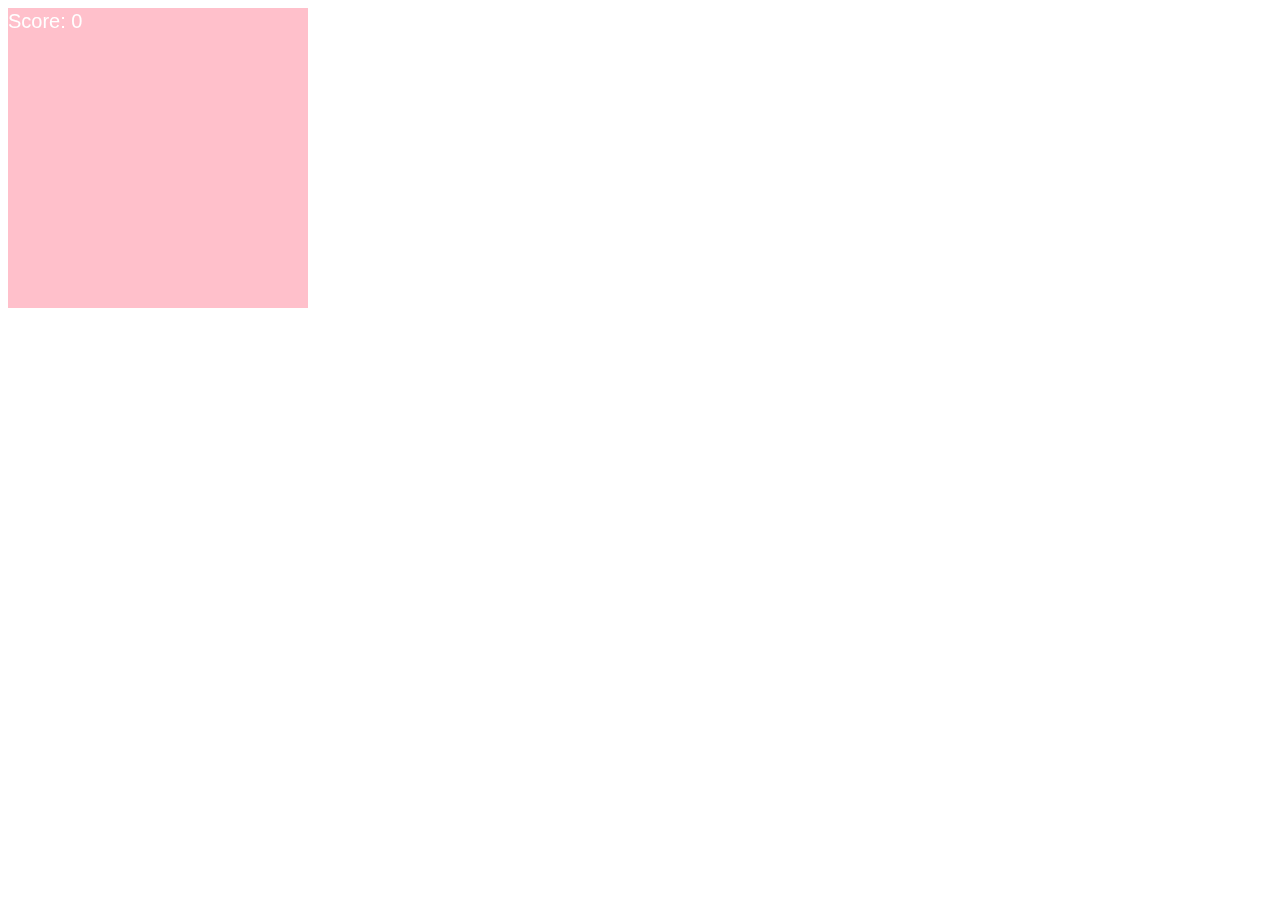
<file: 23.01.2025/index.html>
<!DOCTYPE html>
<html lang="en">
<head>
    <meta charset="UTF-8">
    <meta name="viewport" content="width=device-width, initial-scale=1.0">
    <title>Mana_spēle</title>
</head>
<body>
     <!-- Šis ir spēles laukums – kanvas, kur tiek attēloti visi spēles elementi -->
    <canvas id="myCanvas" width=300 height=300 style="background-color: pink;"> </canvas>

    <script>
         //  iegūst kanvas elementu un iegūst tā 2D zīmēšanas kontekstu (ļauj zīmēt attēlus)
      const myCanvas = document.getElementById("myCanvas");
      const ctx = myCanvas.getContext("2d"); 
  // Funkcija, kas apstrādā kreisās un labās bulttaustiņu nospiešanu, lai pārvietotu pan
      function MyKeyDownHandler (MyEvent) { 
 if (MyEvent.keyCode == 37 && pan_x > 0) {
    pan_x = pan_x - 10;
  }
  if (MyEvent.keyCode == 39 && pan_x + panWidth < myCanvas.width) {
    pan_x = pan_x + 10;
  }
          
      }
 // Kad tiek nospiesta jebkura taustiņš, tiek izsaukta funkcija, lai pārvietotu pan
      addEventListener("keydown", MyKeyDownHandler); 
  // pan sākotnējās pozīcijas
      let pan_x = 0;
      let pan_y = 0;
        // Izveido jaunu attēlu pan un nosaka avotu, kas norāda attēla URL
      let PanImg = new Image();
      PanImg.src = "https://cdn-icons-png.flaticon.com/128/10698/10698438.png";
  // Sākotnējās pozīcijas cake
      let cake_x = 0;
      let cake_y = 0;

      // Izveido jaunu attēlu cake un nosaka avotu, kas norāda attēla URL
      let CakeImg = new Image();
      CakeImg.src = "https://cdn-icons-png.flaticon.com/128/6366/6366141.png";

       // Izmēri pan un cake
      let panWidth = 70;  
      let panHeight = 70;
      let cakeWidth = 40; 
      let cakeHeight = 40; 
  // Sākotnējais rezultāts
      let score = 0;
// Funkcija, kas pārbauda, vai pan un cake saskaras
      function ImagesTouching(x1, y1, img1, x2, y2, img2) {
         // Pārbauda, vai pan un cake ir pārklāti (jebkura kunkcija saskaras)
        if (x1 >= x2 + img2.width || x1 + img1.width <= x2) return false;   
        if (y1 >= y2 + img2.height || y1 + img1.height <= y2) return false; 
        return true;    // Ja tie ir pārklāti, tad atgriež true                                                 
      }
 // Šis ir spēles taimeris, sākotnējais laiks ir 20 sekundes
      let time_remaining = 20;
// Šī funkcija ir galvenais spēles cikls, kas tiek izpildīts katrā kadru izveidē
      function Do_a_Frame () {
         // Notīra kanvas, lai zīmētu visu no jauna nākamajā kadru
        ctx.clearRect(0, 0, myCanvas.width, myCanvas.height);
 // Iestata teksta krāsu uz baltu un zīmējam pašreizējo rezultātu
        ctx.fillStyle = "white";
        ctx.font = "20px Arial";
        ctx.fillText("Score: " + score, 0, 20);
 // Iestata pan y pozīciju tā, lai tas būtu kanvas apakšā
        pan_y = myCanvas.height - panHeight;
        // Zīmēs pan attēlu tā pašreizējā x un y pozīcijā
        ctx.drawImage(PanImg, pan_x, pan_y, panWidth, panHeight); 
          // Zīmēs laiku, kas palicis spēlē
        ctx.fillText("Time Remaining: " + Math.round(time_remaining), 0, 45);
 // Ja laiks ir beidzies, parādām "Game Over" (Spēle beigusies)
        if (time_remaining <= 0) {
          ctx.fillStyle = "white";
          ctx.font = "bold 50px Arial";
          ctx.textAlign = "center";
          ctx.fillText("Game Over", myCanvas.width / 2, myCanvas.height / 2);
          ctx.textAlign = "left";
        }
        else {
             // Samazina atlikušos laiku
          time_remaining = time_remaining - 1 / 40;
 // Padara cake krītošu no augšas uz leju
          cake_y = cake_y + 3;

            // Ja cake ir nokļuvusi līdz kanvas apakšai, tad tas  novietojas atpakaļ augšā un izliek jaunu random X pozīciju
          if (cake_y > myCanvas.height) {
              cake_y = 0;
              cake_x = Math.random() * (myCanvas.width - cakeWidth);  
          }

          // Zīmē cake tā pašreizējā x un y pozīcijā
          ctx.drawImage(CakeImg, cake_x, cake_y, cakeWidth, cakeHeight);
        }

          // Pārbauda, vai pan  un cake ir saskārušies
        if (ImagesTouching(pan_x, pan_y, PanImg, cake_x, cake_y, CakeImg)) {
            score = score + 1; // Ja tie ir saskārušies, palielinām rezultātu par 1

 // Pārvietojas cake ārā no ekrāna, lai "pazustu"
            cake_y = -cakeHeight;  

              // Pēc tam, kad cake "sāvāktas" tas šis kods to novieto random  pozīcijā
            cake_x = Math.random() * (myCanvas.width - cakeWidth);
        }
      }   
       // kods izsauc spēles ciklu katrā 25 milisekundēs (tā tiek kontrolēts spēles ātrums)
      setInterval(Do_a_Frame, 25);
    </script>
</body>
</html>
</file>
